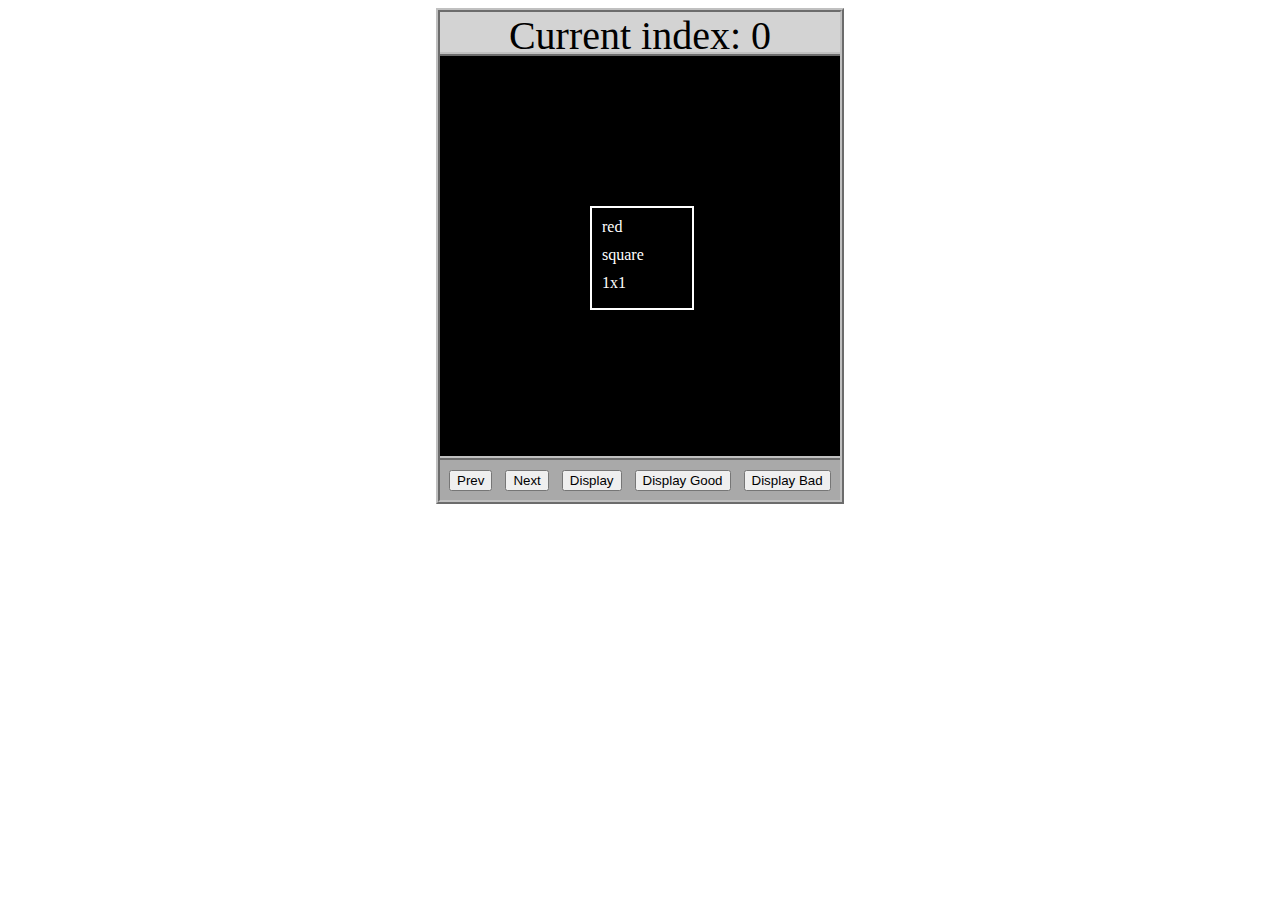
<file: asd-projects/data-shapes/index.html>
<!DOCTYPE html>
<html>
  <head>
    <meta charset="utf-8" />
    <meta name="viewport" content="width=device-width" />
    <title>Data Shapes</title>
    <link rel="stylesheet" href="index.css" />
    <script src="https://code.jquery.com/jquery-3.1.0.js"></script>
    <script src="index.js"></script>
  </head>
  <body>
    <div id="board">
      <div id="info-bar">Current index: 0</div>
      <div id="shape-container">
        <div id="shape"></div>
      </div>
      <div id="button-box">
        <button id="cycle-left">Prev</button>
        <button id="cycle-right">Next</button>
        <button id="execute1">Display</button>
        <button id="execute2">Display Good</button>
        <button id="execute3">Display Bad</button>
      </div>
    </div>
  </body>
</html>
</file>
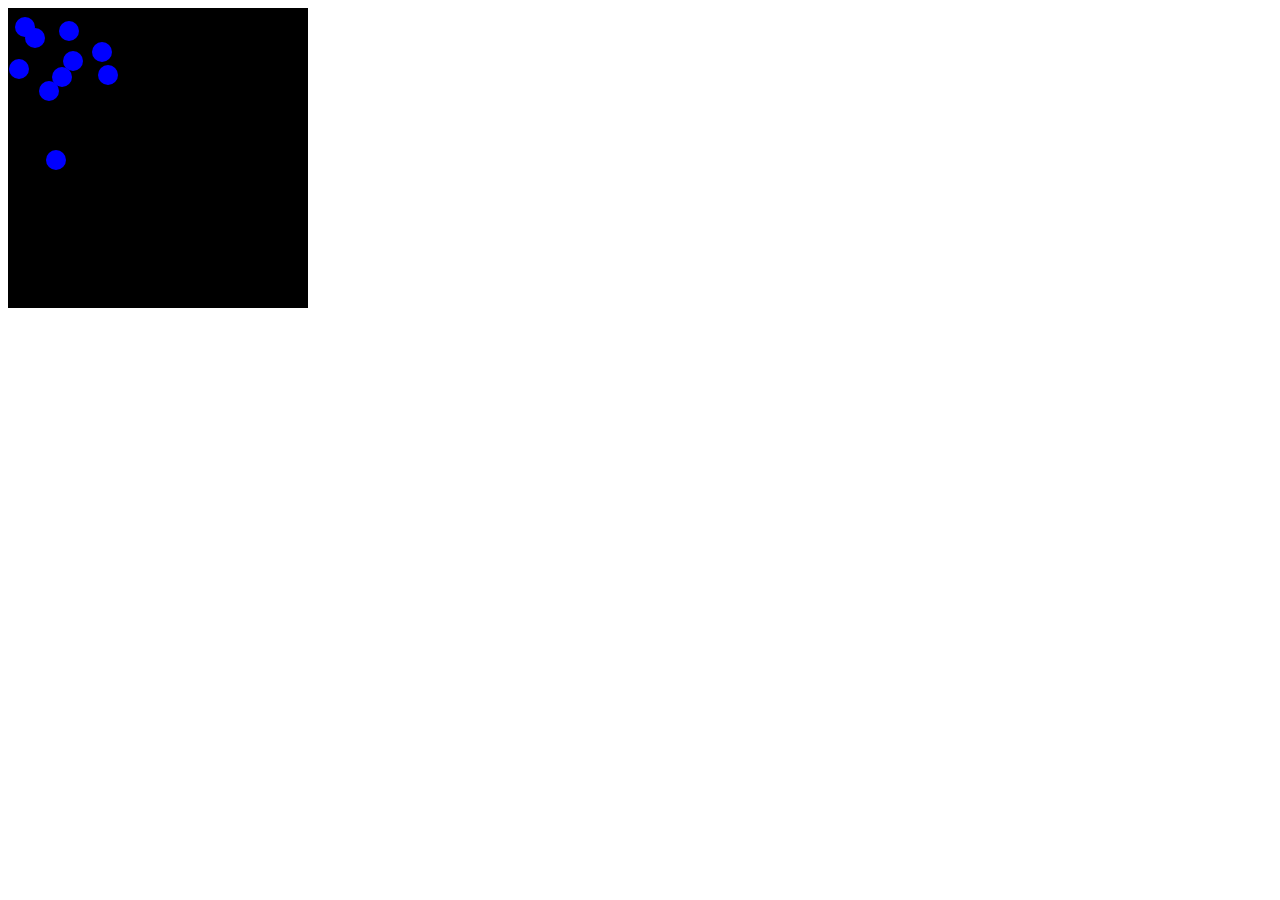
<file: asd-projects/debugging-exercise/index.html>
<!DOCTYPE html>
<html>
<head>
    <meta charset="utf-8">
    <meta name="viewport" content="width=device-width">
    <title>Debugger Exercise</title>
    <link rel="stylesheet" href="index.css">
    <script src="https://code.jquery.com/jquery-3.1.0.js"></script>
    <script src="index.js"></script>
</head>
<body>
    <div id="board">

    </div>
</body>
</html>
</file>
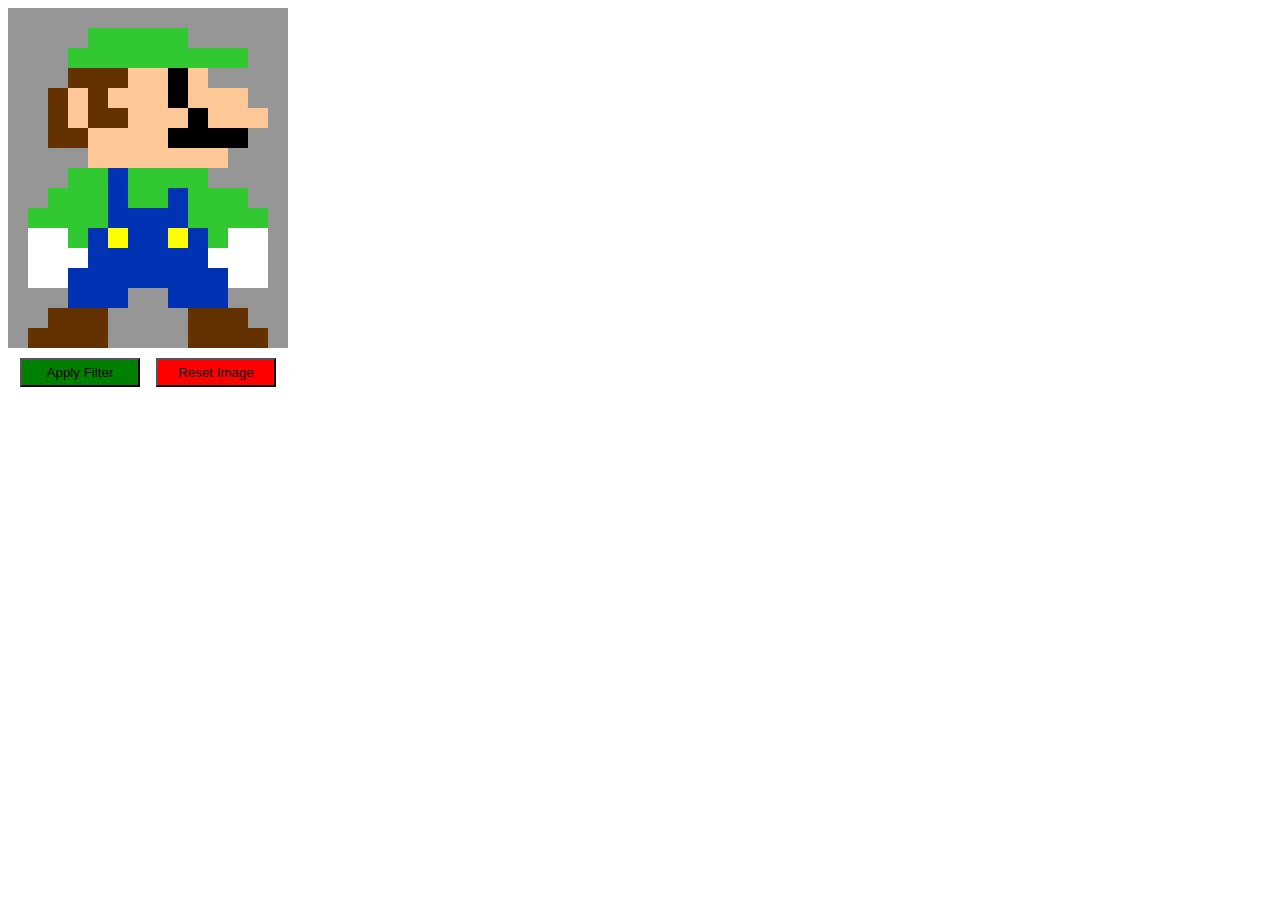
<file: asd-projects/image-filtering/index.html>
<!DOCTYPE html>
<html>
  <head>
    <script src="https://code.jquery.com/jquery-3.1.0.js"></script>
    <meta charset="utf-8" />
    <meta name="viewport" content="width=device-width" />
    <link rel="stylesheet" href="index.css" />
    <script src="image.js"></script>
    <script src="index.js"></script>
    <title>Skyler's Image Filtering Project</title>
  </head>
  <body>
    <div id="display"></div>
    <div id="button-box">
      <button id="apply">Apply Filter</button>
      <button id="reset">Reset Image</button>
    </div>
  </body>
</html>
</file>
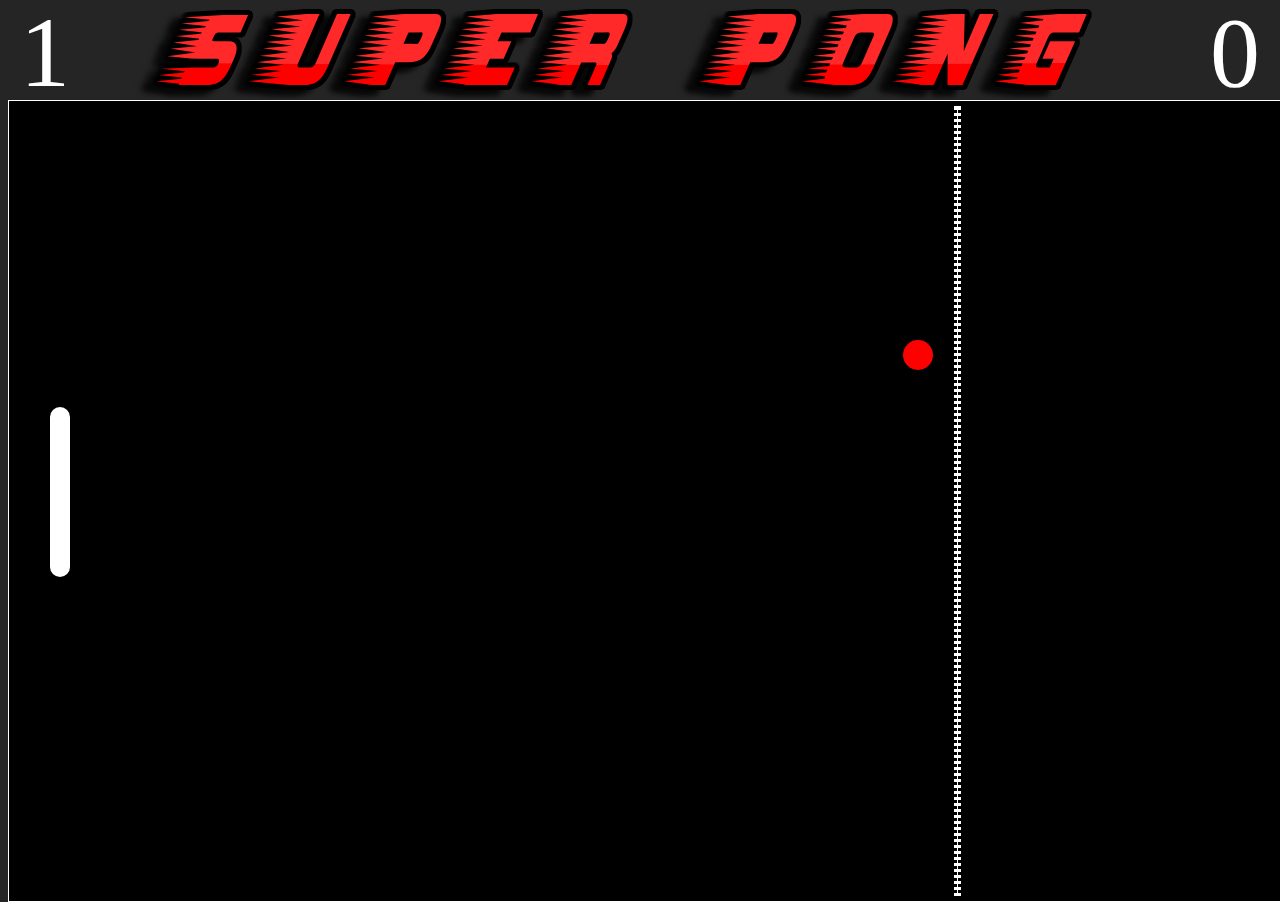
<file: asd-projects/pong/index.html>
<!DOCTYPE html>
<html>
  <head>
    <title>Skyler's Super Pong Game</title>
    <!-- Load CSS files -->
    <link rel="stylesheet" type="text/css" href="index.css">
    
    <!-- Load JavaScript files -->
    <script src="jquery.min.js"></script>
    <script src="index.js"></script>
  </head>
  
  <body>
    <img src="img/superponglogo.png" id="superPong">
    <div id='board'></div>
    <div id='gameItem'></div>
    <div id="leftPaddle"></div>
    <div id="rightPaddle"></div>
    <div id="centerLine"></div>
    <div id="ball"></div>
    <div id="player1Score" class="score">0</div>
    <div id="player2Score" class="score">0</div>
    
  </body>
</html>
</file>
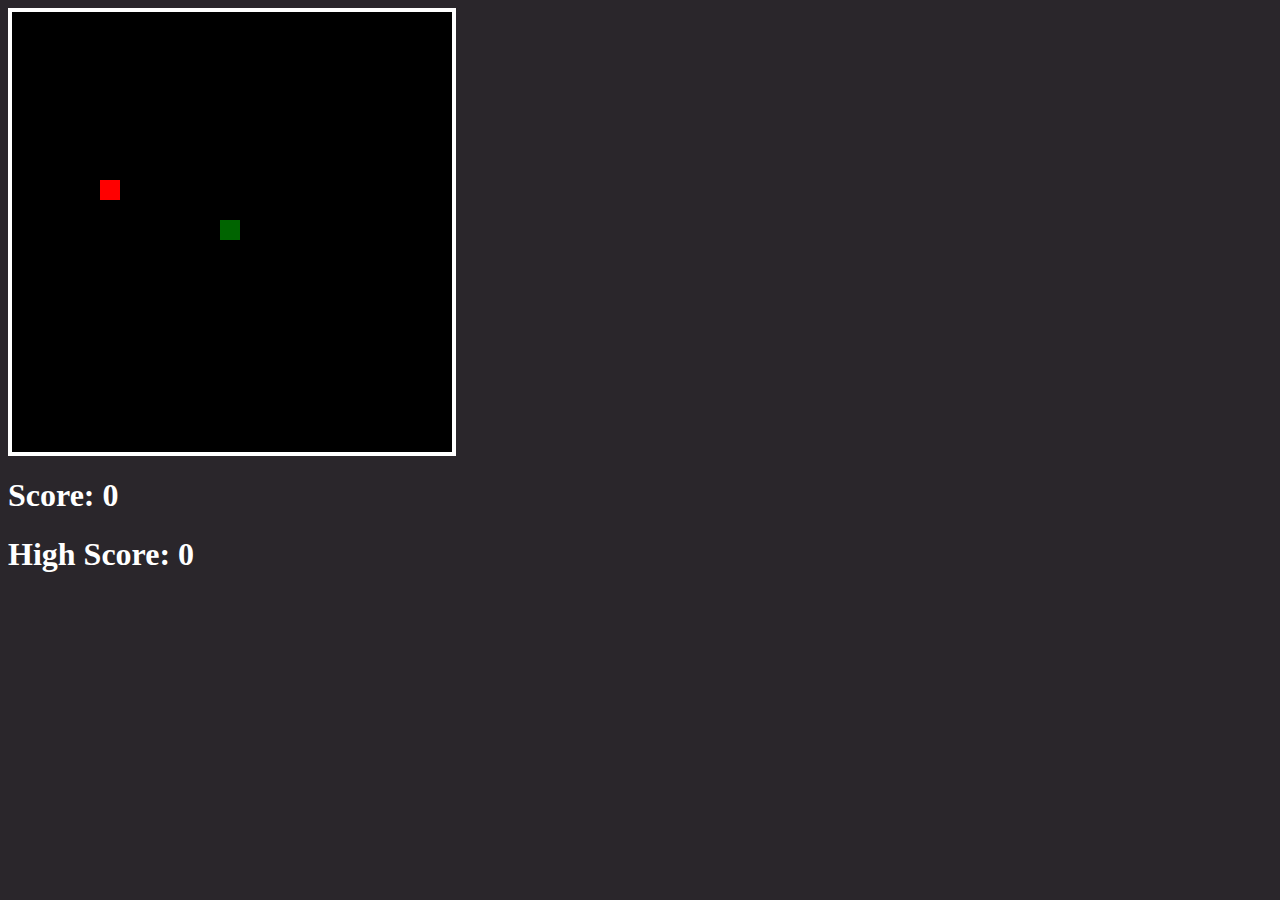
<file: asd-projects/snake/index.html>
<!DOCTYPE html>
<html>
  <head>
    <link rel="icon" type="image/png" href="./images/favicon.ico">
    <title>Skyler's Snake Game :)</title>
    <!--Link jQuery and CSS here-->
    <link rel="stylesheet" type="text/css" href="index.css" />
    <script src="jquery.min.js"></script>
  </head>
  <body>
    <div id = "board"></div>
    <h1 id = "score">Score: 0</h1>
    <h1 id = "highScore">High Score: 0</h1>
  </body>
  <!-- Link index.js here -->
  <script src="index.js"></script>
</html>
</file>
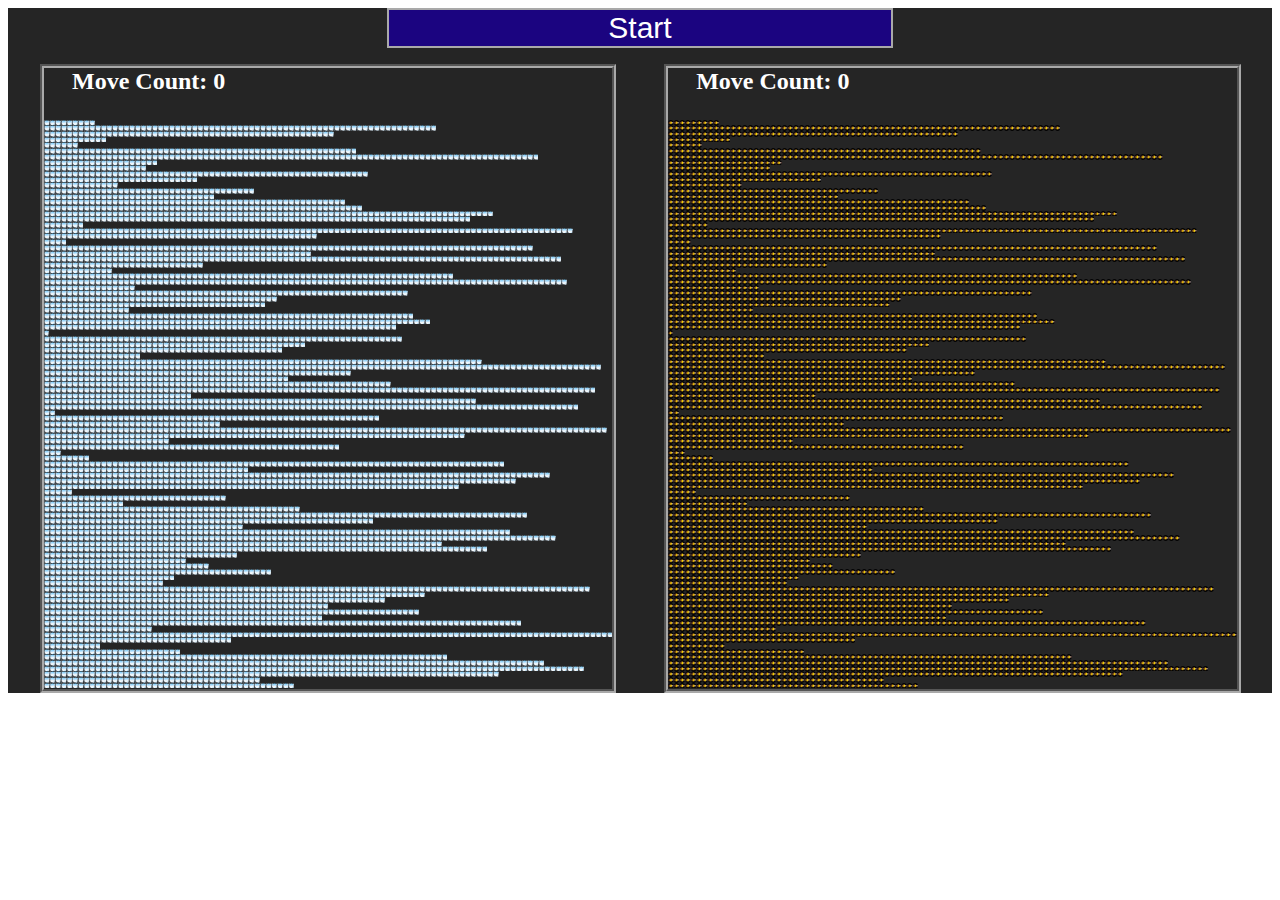
<file: asd-projects/sorting-exercise/index.html>
<!DOCTYPE html>
<html>
<head>
    <script src="https://code.jquery.com/jquery-3.1.0.js"></script>    
    <meta charset="utf-8">
    <meta name="viewport" content="width=device-width">
    <link rel="stylesheet" href="index.css">
    <script src="setup.js"></script>
    <script src="index.js"></script>
    <script src="run.js"></script>
    <title>Skyler's Super Sorting Exercise</title>
</head>
<body>
    <div id="fullContainer">
        <div id="buttonContainer">
          <button id="goButton">Start</button>
        </div>
        <div id="sortContainer">
            <div class="subContainer" id="bubbleArea">
                <h2 id="bubbleCounter">Move Count: 0</h2>
                <div id="displayBubble">

                </div>
            </div>

            <div class="subContainer" id="quickArea">
                <h2 id="quickCounter">Move Count: 0</h2>
                <div id="displayQuick">

                </div>
            </div>
        </div>
    </div>
</body>
</html>
</file>
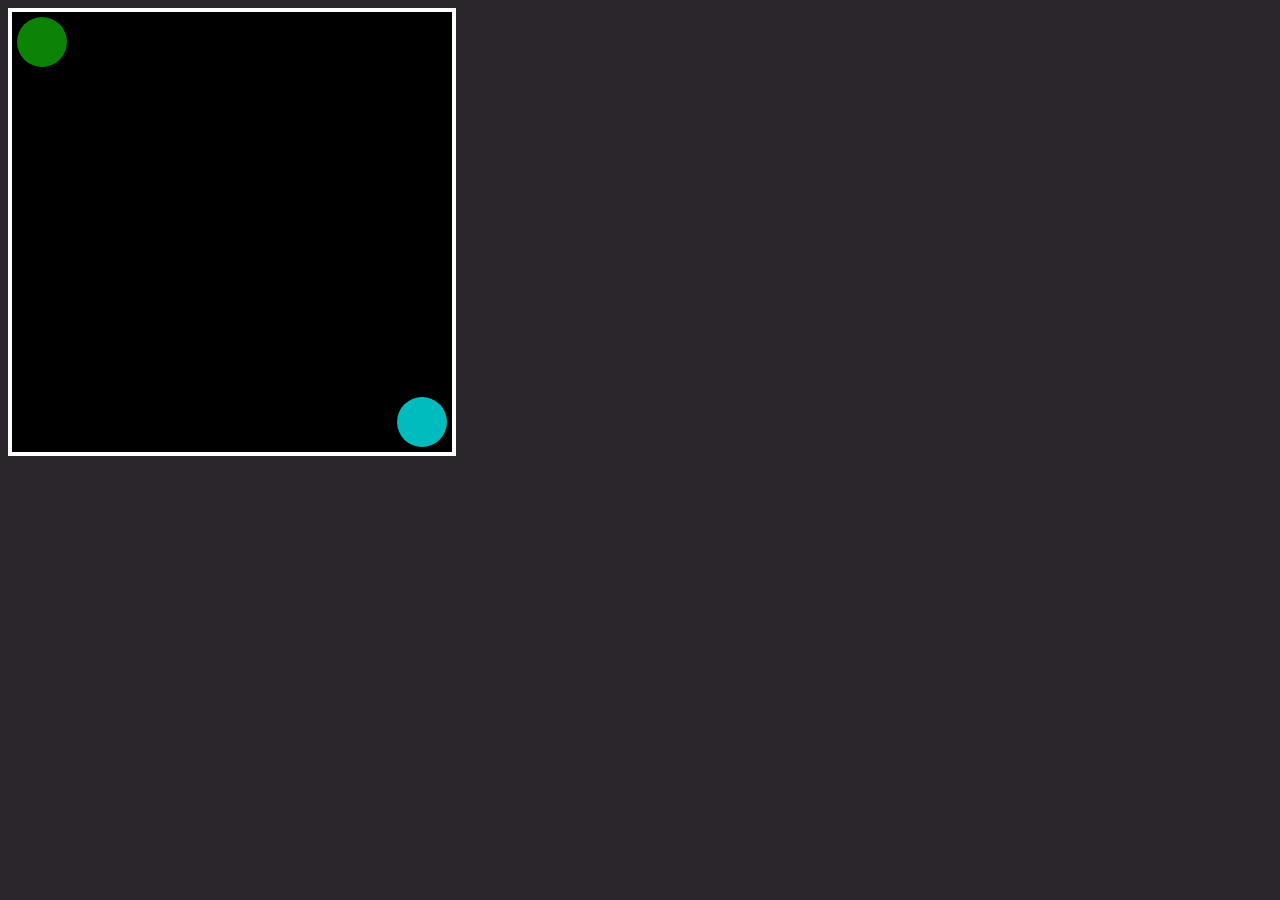
<file: asd-projects/walker/index.html>
<!DOCTYPE html>
<html>
  <head>
    <title>Skyler's Walker Game</title>
    <!-- Load CSS files -->
    <link rel="stylesheet" type="text/css" href="index.css">
    
    <!-- Load JavaScript files -->
    <script src="jquery.min.js"></script>
    <script src="index.js"></script>
  </head>
  
  <body>
    <div id='board'>
      <div id='walker'></div>
      <div id='walker2'></div>
    </div>
  </body>
</html>
</file>
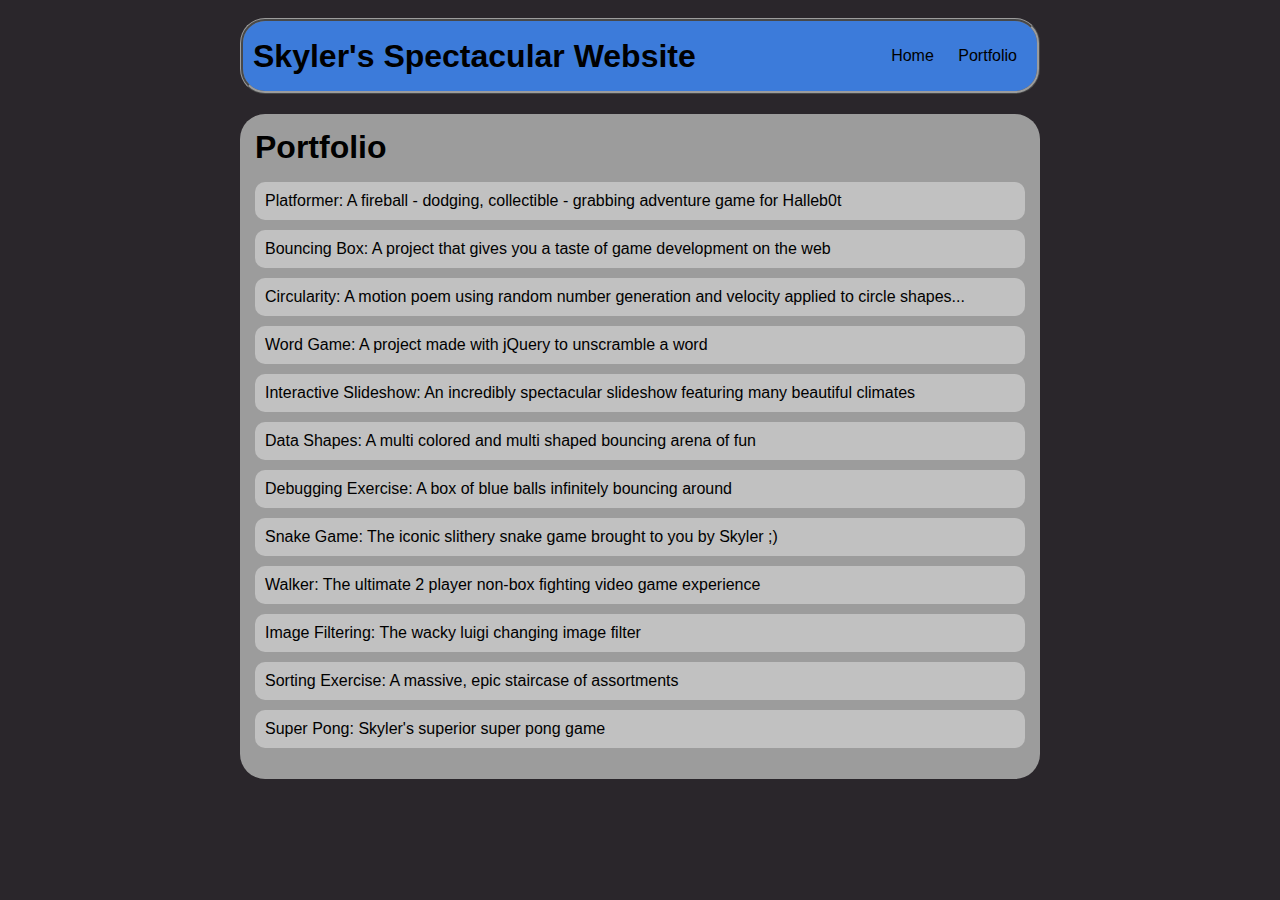
<file: portfolio.html>
<!DOCTYPE HTML>
<html>
    <head>
      <title>Skyler's Spectacular Website</title>
        <link rel="stylesheet"; href="style.css">
    </head>
    <body>
      <div id="all-contents">
        <nav>
          <h1>Skyler's Spectacular Website</h1>
          <ul id="nav-ul">
             <li class="nav-li">
             <a class="nav-a" href="index.html">Home</a>
           </li>
           <li class="nav-li">
             <a class="nav-a" href="portfolio.html">Portfolio</a>
           </li>
       </ul>
   </nav>
   <main>
    <div class="content">
        <h1>Portfolio</h1>
        <ul id="portfolio">
          <li><a href="projects/platformer/">Platformer: A fireball - dodging, collectible - grabbing adventure game for Halleb0t</a></li>
          <li><a href="projects/bouncing-box/">Bouncing Box: A project that gives you a taste of game development on the web</a></li>
          <li><a href="projects/circularity/">Circularity: A motion poem using random number generation and velocity applied to circle shapes...</a></li>
          <li><a href="https://www.khanacademy.org/computer-programming/skylers-sick-spectacular-satisfying-superb-superior-word-game/5549275200929792">Word Game: A project made with jQuery to unscramble a word</a></li>
          <li><a href="https://www.khanacademy.org/computer-programming/spin-off-of-project-interactive-slideshow/4788021024833536">Interactive Slideshow: An incredibly spectacular slideshow featuring many beautiful climates</a></li>
          <li><a href="asd-projects/data-shapes/">Data Shapes: A multi colored and multi shaped bouncing arena of fun</a></li>
          <li><a href="asd-projects/debugging-exercise/">Debugging Exercise: A box of blue balls infinitely bouncing around</a></li>
          <li><a href="asd-projects/snake/">Snake Game: The iconic slithery snake game brought to you by Skyler ;)</a></li>
          <li><a href="asd-projects/walker/">Walker: The ultimate 2 player non-box fighting video game experience</a></li>
          <li><a href="asd-projects/image-filtering/">Image Filtering: The wacky luigi changing image filter</a></li>
          <li><a href="asd-projects/sorting-exercise/">Sorting Exercise: A massive, epic staircase of assortments</a></li>
          <li><a href="asd-projects/pong/">Super Pong: Skyler's superior super pong game</a></li>
        </ul>
    </div>
</main>
      </div>
    </body>
</html>
</file>
<file: asd-projects/data-shapes/index.css>
#board {
  width: 400px;
  margin: auto;
  border: silver ridge 4px;
}

#info-bar {
  width: 400px;
  height: 40px;
  background: lightgray;
  font-size: 40px;
  text-align: center;
}

#shape-container {
  width: 400px;
  height: 400px;
  background: black;
  border-top: silver ridge 4px;
  border-bottom: silver ridge 4px;
}

#button-box {
  width: 400px;
  height: 40px;
  background: darkgray;
}

#shape {
  color: white;
  width: 100px;
  height: 100px;
  position: relative;
  top: 150px;
  left: 150px;
  border: white solid 2px;
  display: block;
}

button {
  width: auto;
  height: auto;
  margin: auto;
  margin-top: 10px;
  margin-left: 9px;
}

p {
  margin: 10px;
}
</file>
<file: asd-projects/debugging-exercise/index.css>
#board {
    background: black;
    width: 300px;
    height: 300px;
    left: 0px;
    top: 0px;
}


.circle {
    background: blue;
    width: 20px;
    height: 20px;
    border-radius: 10px;
    position: absolute;
}
</file>
<file: asd-projects/image-filtering/index.css>
.square {
  width: 20px;
  height: 20px;
  position: absolute;
}

body > div {
  position: relative;
}

#button-box {
  position: relative;
  top: 350px;
}

button {
  width: 120px;
  padding: 5px;
  margin-left: 12px;
}

#apply {
  background: green;
}

#reset {
  background: red;
}
</file>
<file: asd-projects/pong/index.css>
body {
  background-color: rgb(37, 37, 37);
  background-image: url("https://wallpapers.com/images/hd/cool-red-background-y1cobqb0l6f4rwcd.jpg");
}

#board {
  width: 1900px;
  height: 800px;
  border: 1px solid white;
  background-color: black;
  position: absolute;
  top: 100px;
}

#ball {
  background-color: rgb(255, 0, 0);
  width: 30px;
  height: 30px;
  border-radius: 50px;
  position: absolute;
  left: 942px;
  top: 450px;
}

#centerLine {
  background-color: rgb(255, 255, 255);
  width: 1px;
  height: 790px;
  position: absolute;
  top: 103px;
  left: 954px;
  border-style: dotted;
}

#leftPaddle {
  background-color: rgb(255, 255, 255);
  width: 20px;
  height: 170px;
  border-radius: 15px;
  position: absolute;
  top: 407px;
  left: 50px;
}

#rightPaddle {
  background-color: rgb(255, 255, 255);
  width: 20px;
  height: 170px;
  border-radius: 15px;
  position: absolute;
  top: 407px;
  left: 1845px;
}

.score {
  color: white;
  font-size: 40px;
  position: absolute;
  top: 20px;
}

#player1Score {
  color: white;
  font-size: 100px;
  position: absolute;
  top: -5px;
  left: 20px;
}

#player2Score {
  color: white;
  font-size: 100px;
  position: absolute;
  top: -5px;
  right: 20px;
}

#superPong {
  color: white;
  font-size: 40px;
  position: absolute;
  top: -13px;
  left: 48%;
  transform: translateX(-50%);
}
</file>
<file: asd-projects/snake/index.css>
body {
  background-color: rgb(42, 38, 43);
  background-image: url("https://wallpapers.com/images/featured/minecraft-s2kxfahyg30sob8q.jpg");
}

#board {
  width: 440px;
  height: 440px;
  border: 4px solid rgb(255, 255, 255);
  background-color: black;
}

#score, #highScore {
  color: white;
}

.snake, .apple {
  display: block;
  width: 20px;
  height: 20px;
  position: absolute;
  user-select: none;
}

.snake {
  background-color: green;
  z-index: 2;
}

#snake-head {
  background-color: darkgreen;
}

.apple {
  background-color: red;
  z-index: 1;
}
</file>
<file: asd-projects/sorting-exercise/index.css>
#fullContainer {
    width:100%;
    background: rgb(37, 37, 37);
    color: rgb(255, 255, 255)
}
#buttonContainer {
    margin:auto;
    width: 40%;
}
#goButton {
    margin: auto;
    width: 100%;
    border: 2px darkgray double;
    background: rgb(27, 4, 128);
    font-size: 30px;
    color: rgb(255, 255, 255)
}
#sortContainer {
    display: table;
    margin: 0 auto;
    width: 100%;
}
.subContainer {
    display: inline-block;
    width:45%;
    border: 4px rgb(169,169,169,255) groove;
    margin-top: 1.25%;
}
#bubbleArea {
    margin-left: 2.5%;
}
#quickArea {
    margin-left: 3.75%;
}
.subContainer > h2 {
    margin-left: 5%;
    height: 32px;
    margin-top: 0;
}
.sortElement {
    background-position: center;
    background-repeat: repeat-x;
    position: absolute;
    left: 0px;
    margin: 0;
    padding: 0;
}
.subContainer > div {
    position: relative;
}
.bubbleElement {
    background: url('img/bubble.png');
    /*border: 2px aqua ridge;*/
}
.quickElement {
    background: url('img/quick.png');
    /*border: 2px firebrick ridge;*/
}
</file>
<file: asd-projects/walker/index.css>
body {
  background-color: rgb(42, 38, 43);
  background-image: url("https://wallpapers.com/images/featured/minecraft-s2kxfahyg30sob8q.jpg");
}

#board {
  width: 440px;
  height: 440px;
  border: 4px solid rgb(255, 255, 255);
  background-color: black;
  position: relative;
}

#walker {
  background-color: rgb(0, 188, 190, 255);
  width: 50px;
  height: 50px;
  position: absolute;
  left: 385px;  /* Uncomment if you want to set a "starting" position */
  top: 385px;   /* Uncomment if you want to set a "starting" position */
  border-radius: 50px;
  
}
#walker2 {
  background-color: rgb(12, 130, 7, 255);
  width: 50px;
  height: 50px;
  position: absolute;
  left: 5px;
  top: 5px;
  border-radius: 50px;
}
</file>
<file: style.css>
body {
    background: rgb(42, 38, 43);
    color: rgb(39, 37, 37);
    padding: 10px;
    font-family: arial;
}
#all-contents {
  max-width: 800px;
    margin: auto;
}

/* navigation menu */
nav {
    background: rgb(60, 123, 218);
   margin: 0 auto;
   margin-bottom: 20px;
    display: flex;
    padding: 10px;
    border-radius: 25px;
    border: 3px rgb(156, 156, 156) ridge;
}
h1 {
    display: flex;
    align-items: center;
    color: rgb(0, 0, 0);
    flex: 1;
    margin: 0;
}
#nav-ul {
    list-style-image: none;
}
.nav-li {
    display: inline-block;
    padding: 0 10px;
}
a {
    text-decoration: none;
    color: #000000;
}

/* main container area beneath menu */
main {
    background: rgb(156, 156, 156);
    display: flex;
    border-radius: 25px;
}
.sidebar {
    margin-right: 25px;
    padding: 10px;
}
.sidebar-img {
    width: 200px;
}
.content {
    flex: 1;
    padding: 15px;
}

/* portfolio styles */
#interests {
    border: 6px rgb(0, 0, 0) ridge;
    padding: 15px;
    margin: 0px;
}
h2, h3 {
    margin: 0px;
}
         /* portfolio styles */
         .content h1 {
            color: black;
        }

        #portfolio {
            list-style-type: none;
            padding-left: 0;
        }

        #portfolio li {
            background: #c1c1c1;
            padding: 10px;
            border-radius: 10px;
            margin-bottom: 10px;
        }

        #portfolio li:hover {
            background: #c5d4f4;
        }

        #portfolio a {
            text-decoration: none;
            color: #000000;
        }
                    /* responsive web design */
                    @media screen and (min-width: 120px) and (max-width: 1080px) {
                        main {
                          height: 100ch;
                          zoom: 1.5;
                          display: grid;
                        }
          
                        h1 {
                          font-size: 44px;
                        }
          
                        h2 {
                          font-size: 42px;
                        }
          
                        h3 {
                          font-size: 36px;
                        }
          
                        #all-contents {
                          height: 100ch;
                          margin: none;
                        }
          
                        a {
                          font-size: 42px;
                        }
          
                        .sidebar {
                          margin-right: 0px;
                          justify-content: center;
                          align-items: center;
                        }
          
                        .sidebar-img {
                          width: 100%;
                        }
          
                        p,
                        li {
                          font-size: 24px;
                        }
          
                        .content {
                          align-content: center;
                          justify-content: center;
                        }
                    }
</file>
